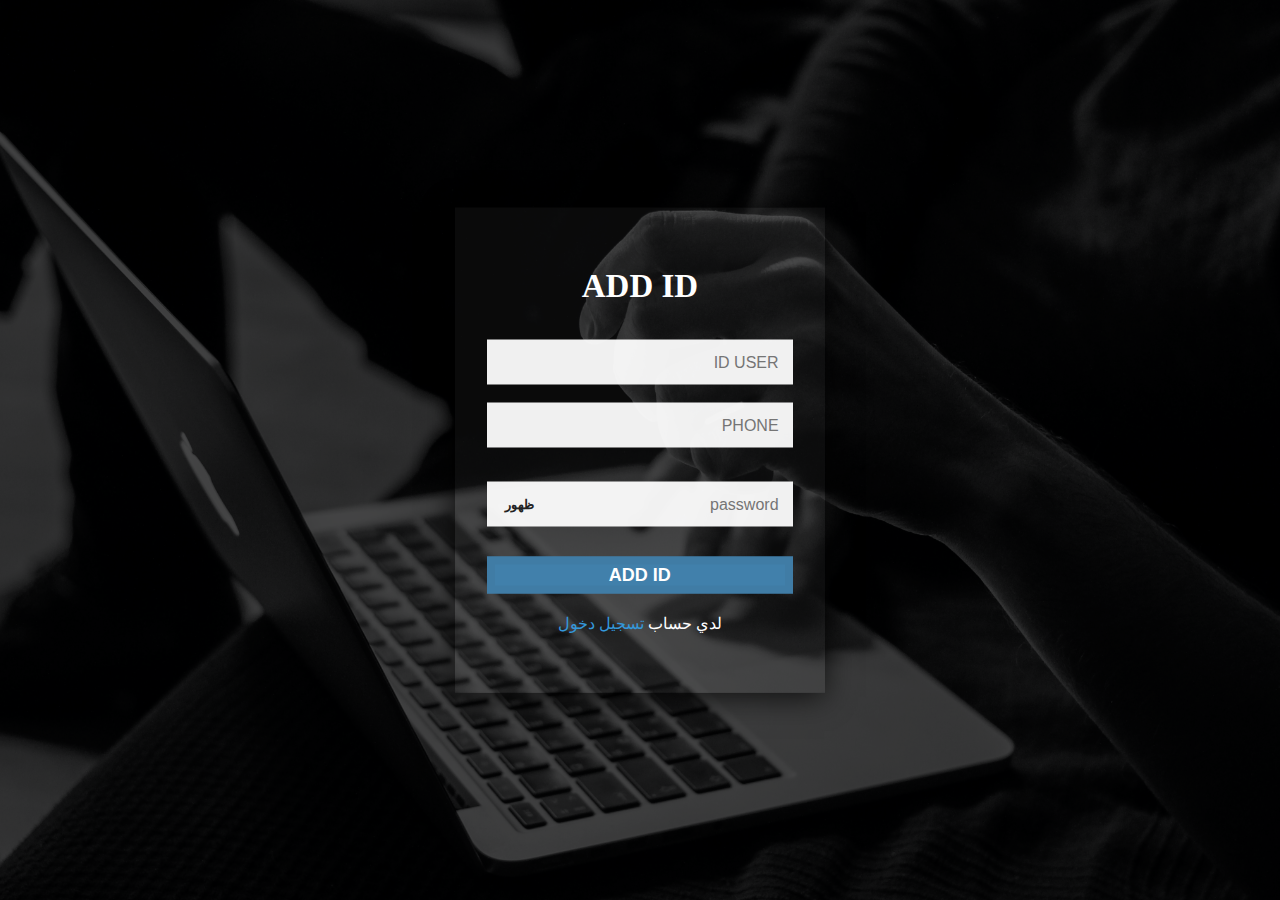
<file: website/addlogin.html>
<html >
  <head>
    <meta charset="utf-8">
    <title>add login</title>
    <link rel="stylesheet" href="css/login.css">
  
  </head>
  <body>
<div class="img">
      
  <div class="content">
  <h2> ADD ID </h2>  
    <form action="addlogin.php" method="post">
      <div class="filed">
        <input type="text" name="email" required placeholder=" ID USER ">
        
        </div>
      <br>
        <div class="filed">
          <input type="text" name="phone"  placeholder=" PHONE ">
          
          </div>
        <br>
      <div class="filed space">
        <input type="password" name="pass" class="pass-key" required placeholder=" password ">
            <span class="show">  ظهور </span>
        
        </div>
      
      <div class="field1">
        <input type="submit" value=" ADD ID ">
        </div>
        <div class="signup">  لدي حساب
          <a href="../website/login.html"> تسجيل دخول</a>
          
          </div>
      
      
      </form>


    </div>    

      </div>

    <script type="text/javascript" src="js/login.js" ></script>  

  </body>
</html>
</file>
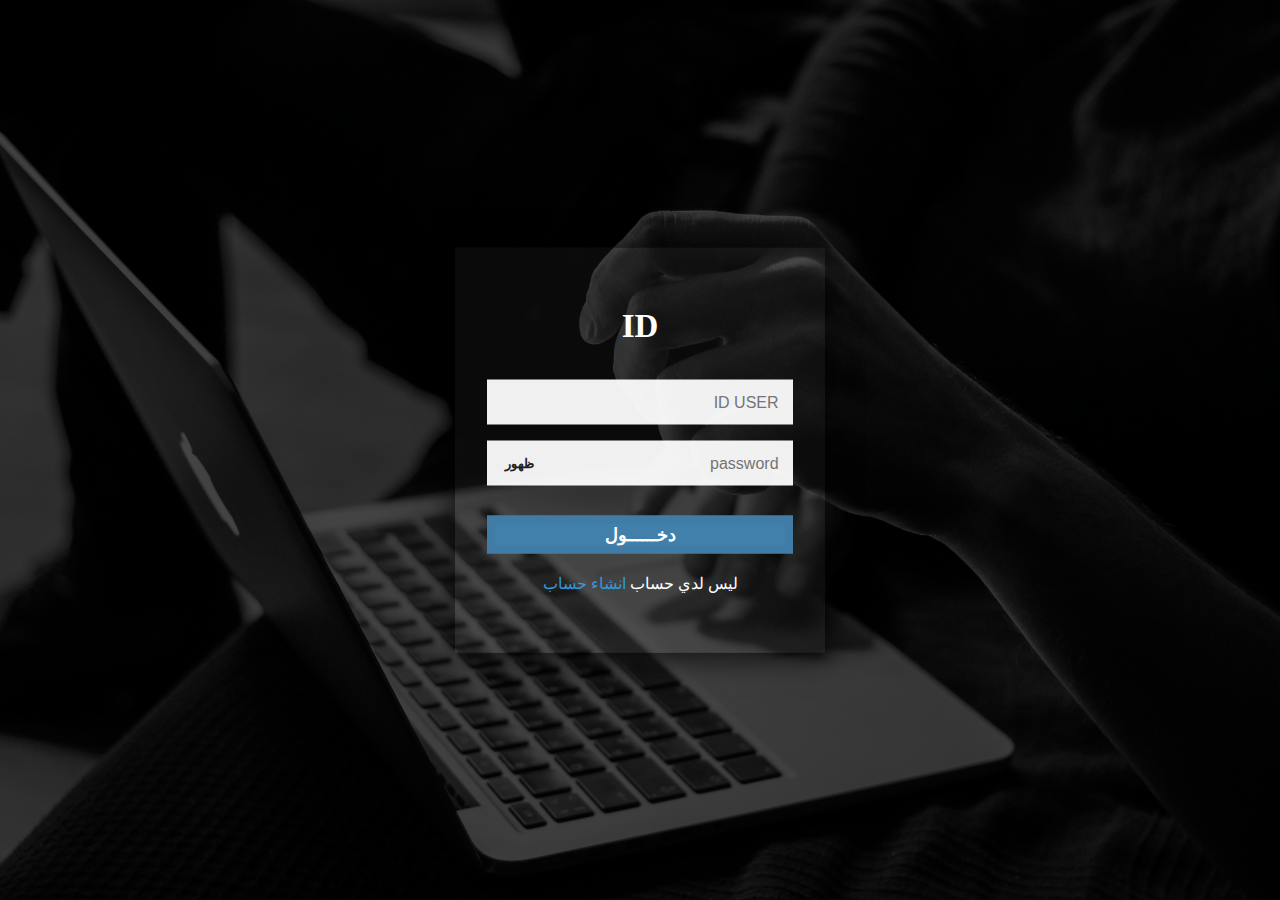
<file: website/login.html>
<html >
  <head>
    <meta charset="utf-8">
    <title>login</title>
    <link rel="stylesheet" href="css/login.css">
  
  </head>
  <body>
<div class="img">
      
  <div class="content">
  <h2> ID </h2>  
    <form action="login.php" method="post">
      <div class="filed">
        <input type="text" name="z1" required placeholder=" ID USER ">
        
        </div>
      
        <div class="filed space">
        <input type="password" name="z2" class="pass-key" required placeholder=" password ">
            <span class="show">  ظهور </span>
        
        </div>
      
      
      <div class="field1">
        <input type="submit" value="دخــــــول">
        </div>
      
      
      </form>
    <div class="signup"> ليس لدي حساب
      <a href="../website/addlogin.html">  انشاء حساب</a>
      
      </div>

    </div>    

      </div>

    <script type="text/javascript" src="js/login.js" ></script>  

  </body>
</html>
</file>
<file: website/css/login.css>
*{
 margin: 0;
    padding: 0;
    box-sizing: border-box;
    
}

.img{
    
 background:url(../0.jpg);
  height: 100%;
    background-size: cover;
    background-position: center;
}
.img:after{
  position: absolute;
content: '';
    top: 0;
    left: 0;
    height: 100%;
    width: 100%;
    background: rgba(0,0,0,0.7);
    
    
    
}

.content{
    position: absolute;
  top: 50%;
    left: 50%;
    text-align: center;
    padding: 60px  32px;
    width: 370px;
    background: rgba(255,255,255,0.04);
    box-shadow: -1px 4px 28px 0px rgba(0,0,0,0.75);
    z-index: 9;
    transform: translate(-50%,-50%)
    
}
.content h2{
   color: white;
    font-size: 33px;
    
    margin: 0 0 35px 0;
    

    
}
.filed{
 position: relative;
    height: 45px;
    width: 100%;
    display: flex;
    background: rgba(255,255,255,0.94)
    
}
.filed input{
 height: 100%;
    width: 100%;
    color: #222;
    font-size: 16px;
    text-align: end;
    margin-right: 10px;
    background: transparent;
    border: none;
   outline: none;
    
}
.space{
 margin-top: 16px;   
    
    
}

.show{
 position: absolute;
    left: 12px;
    font-size: 13px;
    color: #222;
    
    font-weight: 700;
    cursor: pointer;
    
}
.pass-key:void .show{
    
  display: block;  
}
.filed span{
  width: 40px;  
  line-height: 45px;  
}




.field1 input[type="submit"]{
 background: #4180ab;
    border: 8px solid #407ca5;
    color: white;
    font-size: 18px;
    cursor: pointer;
    font-weight: 600;
    
    
    
}
.field1 input[type="submit"]:hover{
    background: #3f7294;

}
.field1 input {
 height: 100%;
    width: 100%;
    border: none;
    outline: none;
    color: #222;
    margin-top: 30px;
    font-size: 16px;
    
    
} 

.signup{
  color: white;
    margin-top: 20px;
    
}
.signup a{
   color: #3498db;
  text-decoration: none;
    
}

.signup a:hover{
    
  text-decoration: underline;
}
</file>
